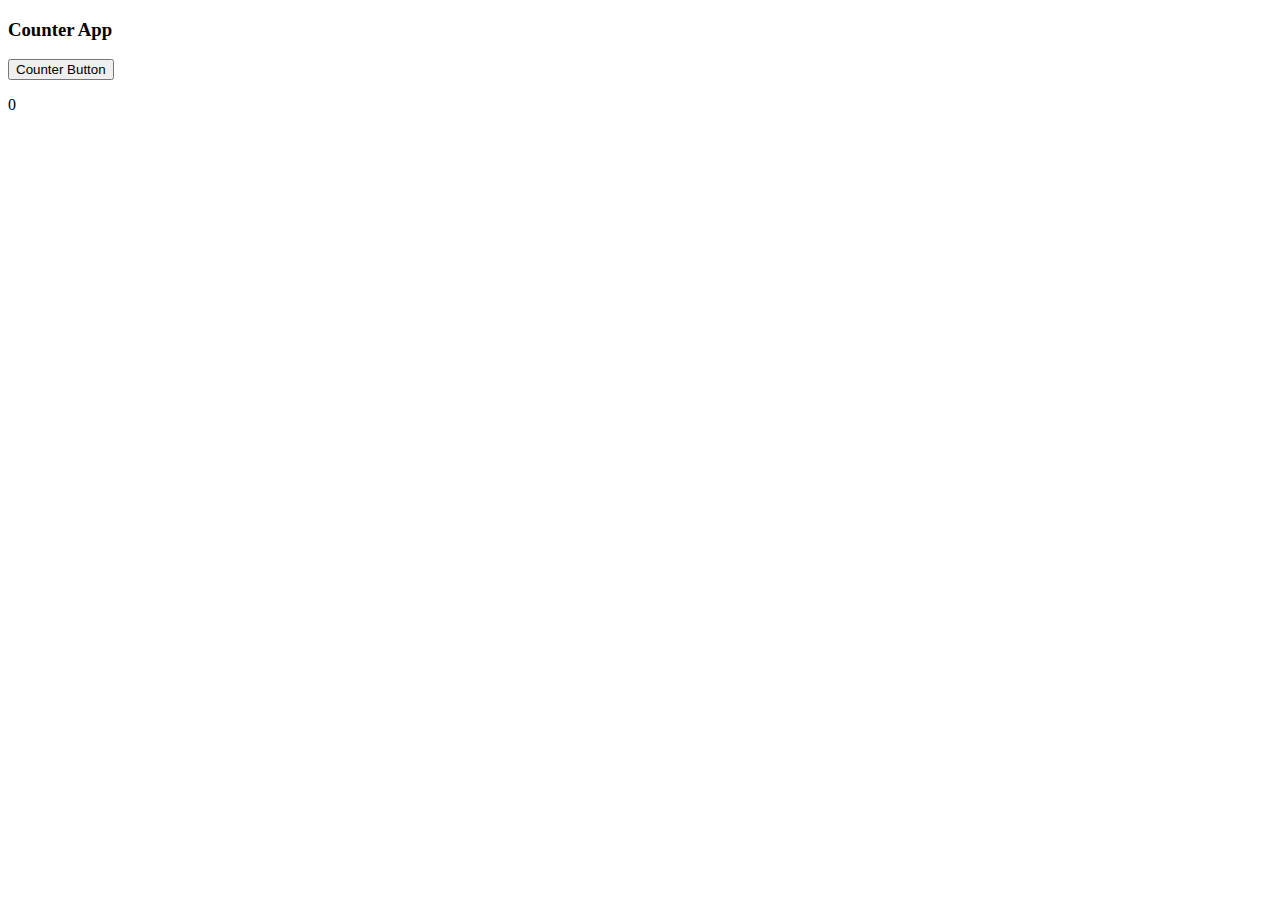
<file: javascript/Counter/index.html>
<!DOCTYPE html>
<html lang="en">
<head>
    <meta charset="UTF-8">
    <meta name="viewport" content="width=device-width, initial-scale=1.0">
    <title>Counter App</title>
</head>
<body>
    <h3>Counter App</h3>
    <button onclick="counter()">Counter Button</button>
    <p id="counter-number">0</p>
    <script src="script.js"></script>
</body>
</html>
</file>
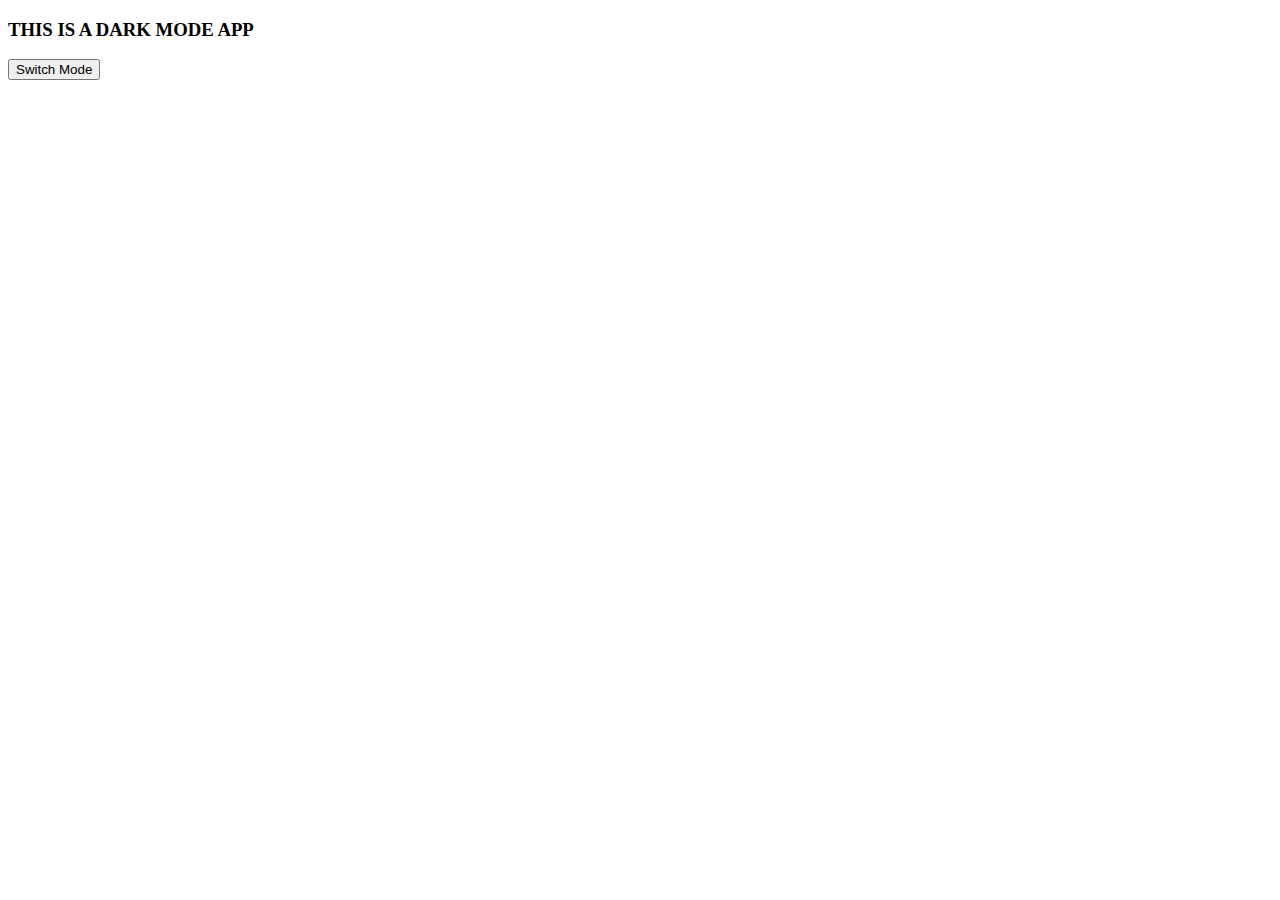
<file: javascript/Dark Mode/index.html>
<!DOCTYPE html>
<html lang="en">
 <head>
    <meta charset="UTF-8">
    <meta name="viewport" content="width=device-width, initial-scale=1.0">
    <title> Dark Mode App</title></title>
 </head>   
 <body>
    <h3>THIS IS A DARK MODE APP</h3>
    <button onclick="darkMode()">Switch Mode</button>
    <script src="script.js"></script>
 </body>
</html>
</file>
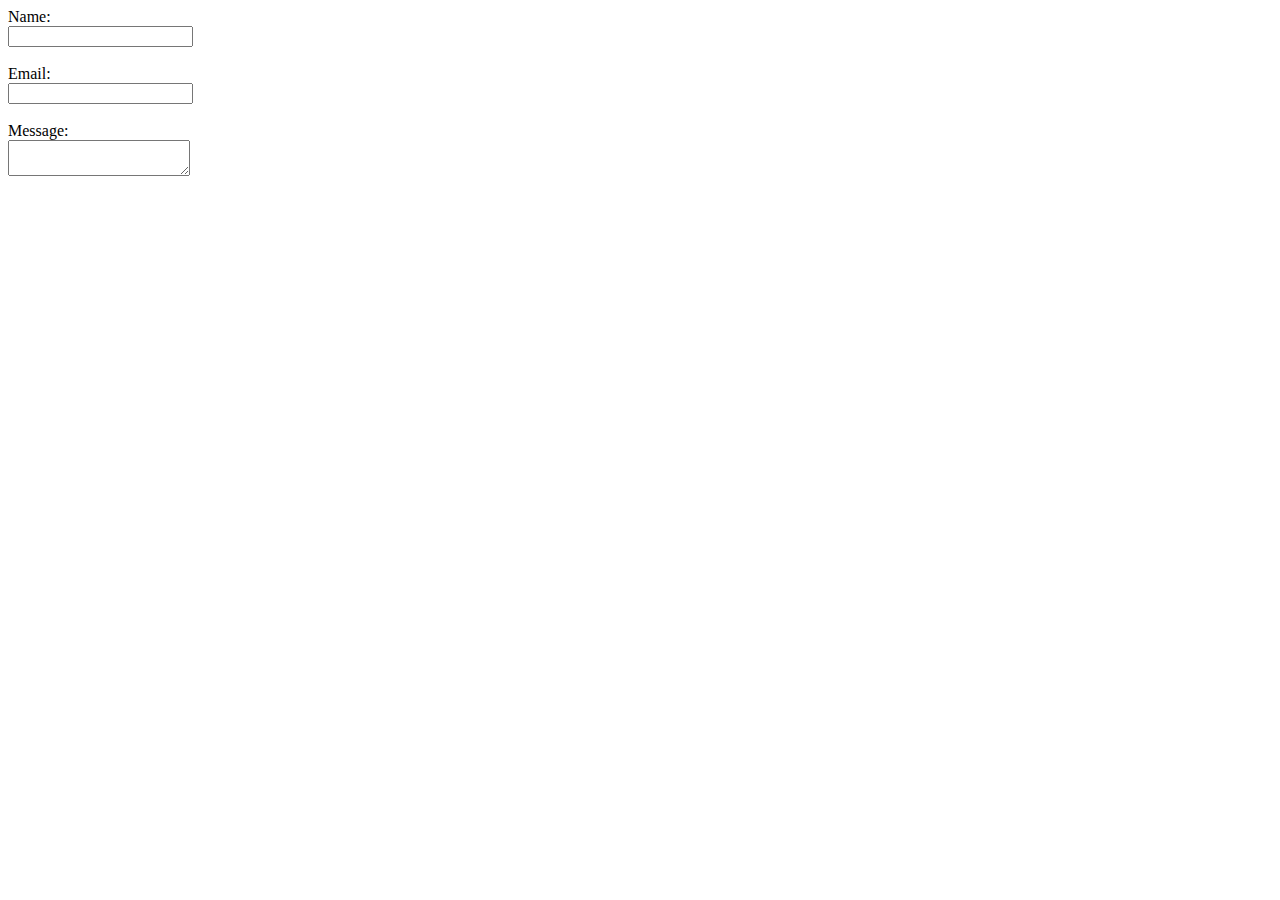
<file: javascript/Form Submission/index.html>
<!DOCTYPE html>
    <html lang="en">
    <head>
        <meta charset="UTF-8">
        <meta name="viewport" content="width=device-width, initial-scale=1.0">
        <title>Form Submission</title>
    </head>
    <body>
    <form id="myForm">
        <label for="name">Name:</label><br>
        <input type="text" id="name" name="name"><br><br>

        <label for="email">Email:</label><br>
        <input type="text" id="email" name="email"><br><br>

        <label for="message">Message:</label><br>
        <textarea id="message" name="message" required></textarea><br>

        <button type="


    </form>
    </body>
    </html>
</file>
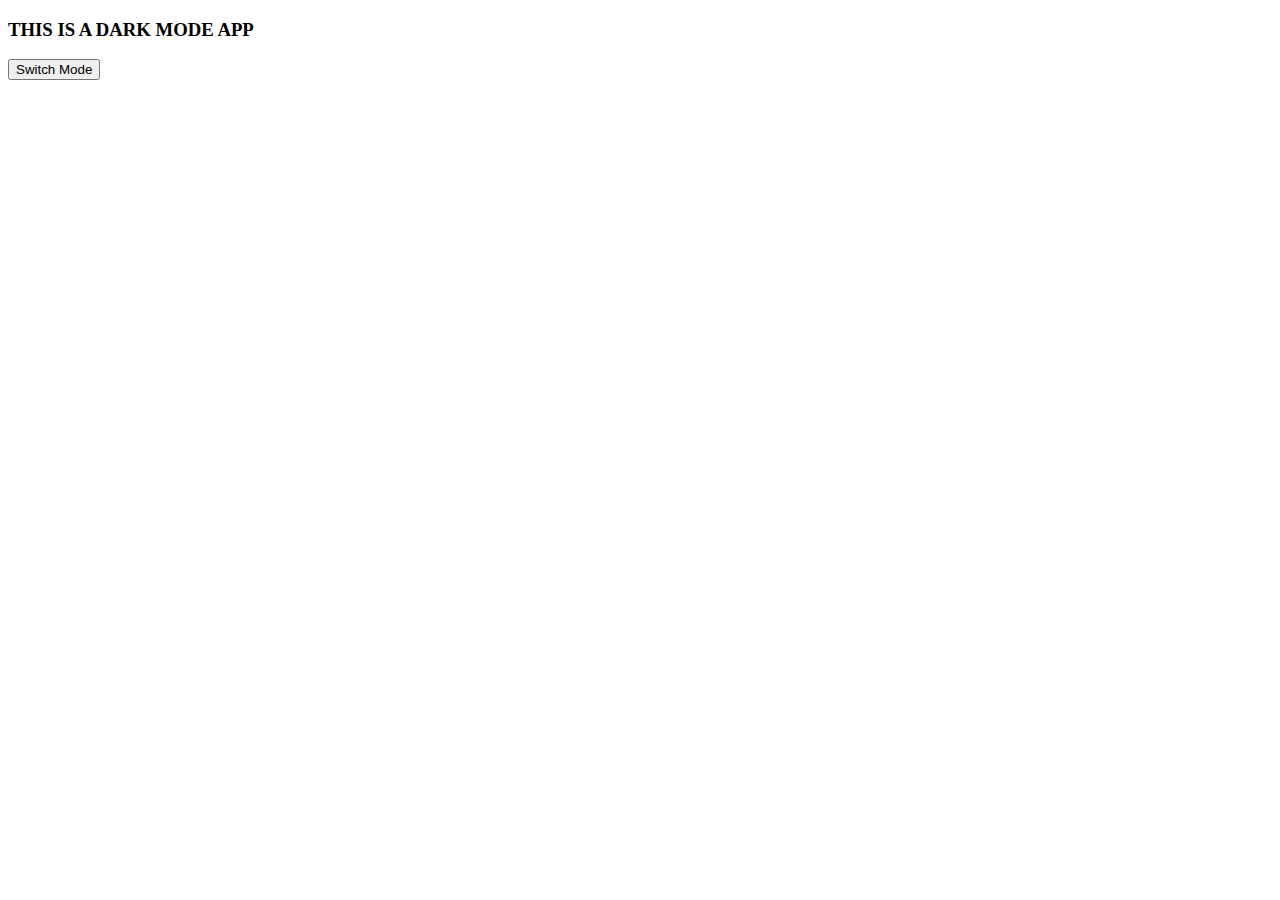
<file: CS/javascript/dark-mode/index.html>
<!DOCTYPE html>
<html lang="en">
 <head>
    <meta charset="UTF-8">
    <meta name="viewport" content="width=device-width, initial-scale=1.0">
    <title> Dark Mode App</title></title>
 </head>   
 <body>
    <h3>THIS IS A DARK MODE APP</h3>
    <button onclick="darkMode()">Switch Mode</button>
    <script src="script.js"></script>
 </body>
</html>
</file>
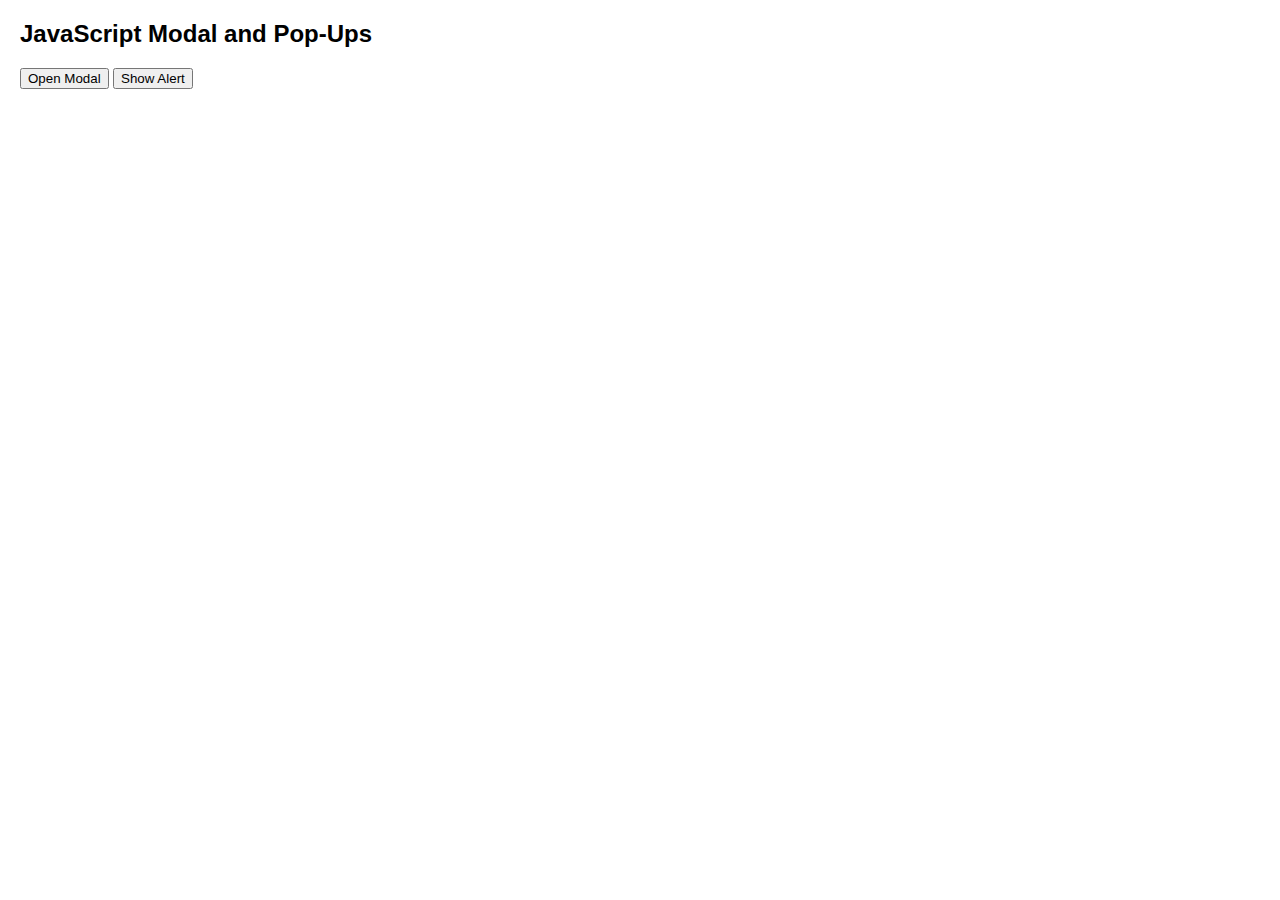
<file: CS/javascript/model-pop-up/index.html>
<!DOCTYPE html>
<html lang="en">
<head>
    <meta charset="UTF-8">
    <meta name="viewport" content="width=device-width, initial-scale=1.0">
    <title>JavaScript Modals and Pop-Ups</title>
    <link rel="stylesheet" href="style.css">
</head>
<body>
    <h2>JavaScript Modal and Pop-Ups</h2>

    <!-- Button to open the modal -->
    <button id="openModalBtn">Open Modal</button>

    <!-- Button to trigger a simple pop-up alert -->
    <button id="alertBtn">Show Alert</button>

    <!-- The Modal -->
    <div id="myModal" class="modal">
        <div class="modal-content">
            <span class="close" id="closeModalBtn">&times;</span>
            <h2>Modal Header</h2>
            <p>This is a simple modal example! Good Job Geniuses!</p>
        </div>
    </div>

    <script src="script.js"></script>

</body>
</html>
</file>
<file: CS/javascript/model-pop-up/style.css>
body {
    font-family: Arial, sans-serif;
    margin: 20px;
}
.modal {
    display: none; 
    position: fixed; 
    z-index: 1; 
    left: 0;
    top: 0;
    width: 100%; 
    height: 100%; 
    overflow: auto; 
    background-color: rgb(0,0,0); 
    background-color: rgba(0,0,0,0.4); 
    padding-top: 60px;
}
.modal-content {
    background-color: yellow;
    margin: 5% auto; 
    padding: 20px;
    border: 1px solid #888;
    width: 80%; 
}
.close {
    color: #aaa;
    float: right;
    font-size: 28px;
    font-weight: bold;
}
.close:hover, .close:focus {
    color: black;
    text-decoration: none;
    cursor: pointer;
}
</file>
